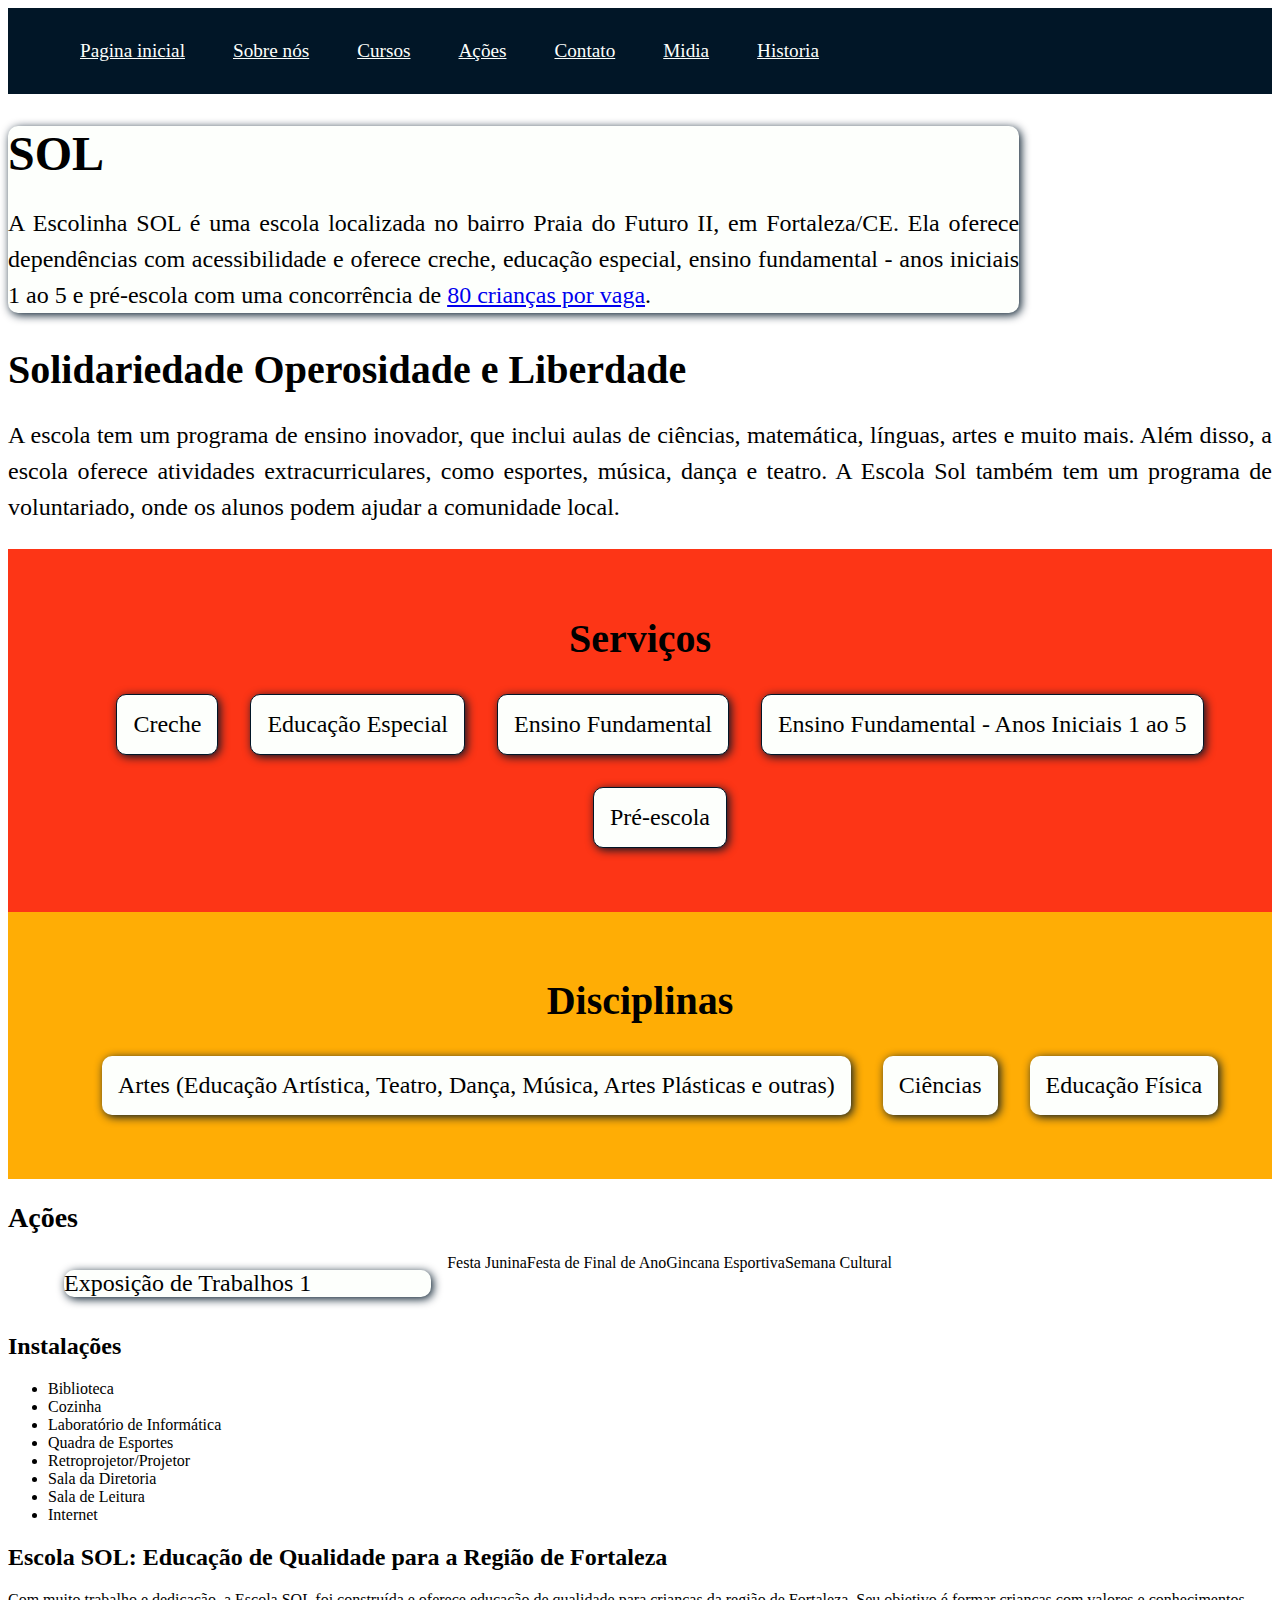
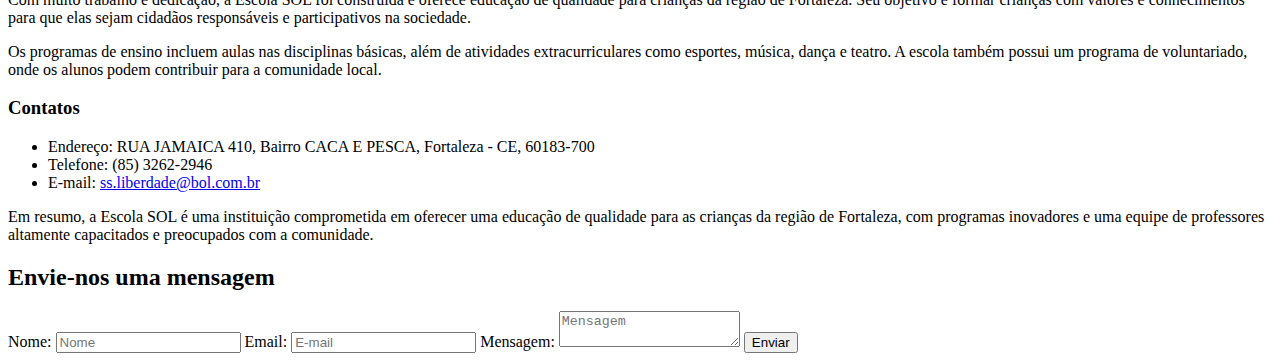
<file: index.html>
<!DOCTYPE html>
<html lang="pt-br">
   <head>
      <link rel="stylesheet" type="text/css" href="styles.css">
      <meta charset="UTF-8">
      <meta http-equiv="X-UA-Compatible" content="IE=edge">
      <meta name="author" content="Somahiro">
      <meta name="description" content="Site do Colégio Sol">
      <meta name="instagram:description" content="Colégio Sol">
      <meta name="instagram:site" content="@colegiosol">
      <meta name="instagram:title" content="Colégio Sol">
      <meta name="keywords" content="school, education, courses, events, contact, escola, educação, ensino, criança, professores, karate, ballet, capoeira, colegio sol, escolinha, Fortaleza, Ceará">
      <meta name="robots" content="index,follow">
      <meta name="viewport" content="width=device-width, initial-scale=1.0">
      <meta property="og:description" content="Bem-vindo ao Colégio Sol">
      <meta property="og:title" content="Colégio Sol">
      <title>Colégio Sol</title>
   </head>
   <body>
      <header class="header">
         <nav class="header__nav">
            <ul class="header__list">
               <li class="header__list-item"><a href="#home">Pagina inicial</a></li>
               <li class="header__list-item"><a href="#about" aria-label="Ir para seção Sobre nós">Sobre nós</a></li>
               <li class="header__list-item"><a href="#courses" aria-label="Ir para seção Cursos">Cursos</a></li>
               <li class="header__list-item"><a href="#events" aria-label="Ir para seção Eventos">Ações</a></li>
               <li class="header__list-item"><a href="#contact" aria-label="Ir para seção Contato">Contato</a></li>
               <li class="header__list-item"><a href="/colegio-sol/artigos.html" aria-label="Ir para seção artigos">Midia</a></li>
               <li class="header__list-item"><a href="/colegio-sol/historia.html" aria-label="Ir para seção historia">Historia</a></li>
            </ul>
         </nav>
      </header>
      <main>
         <section id="home" class="section-home section">
            <h1 class="section-home__title">SOL</h1>
            <p class="section-home__text">A Escolinha SOL  é uma escola localizada no bairro Praia do Futuro II, em Fortaleza/CE. Ela oferece dependências com acessibilidade e oferece creche, educação especial, ensino fundamental - anos iniciais 1 ao 5 e pré-escola com uma concorrência de <a href="https://www.somosvos.com.br/escola-gratuita-no-caca-e-pesca-tem-concorrencia-de-80-criancas-por-vaga-saiba-por-que/">80 crianças por vaga</a>.</p>
         </section>
         <section id="about" class="about">
            <h2 class="section-about__title">Solidariedade Operosidade e Liberdade</h2>
            <p class="section-about__text">A escola tem um programa de ensino inovador, que inclui aulas de ciências, matemática, línguas, artes e muito mais. Além disso, a escola oferece atividades extracurriculares, como esportes, música, dança e teatro. A Escola Sol também tem um programa de voluntariado, onde os alunos podem ajudar a comunidade local.</p>
         </section>
         <section class="services">
            <h2 class="services__title">Serviços</h2>
            <ul class="services__list">
               <li class="services__item">Creche</li>
               <li class="services__item">Educação Especial</li>
               <li class="services__item">Ensino Fundamental</li>
               <li class="services__item">Ensino Fundamental - Anos Iniciais 1 ao 5</li>
               <li class="services__item">Pré-escola</li>
            </ul>
         </section>
         <section class="disciplines">
            <h2 class="disciplines__title">Disciplinas</h2>
            <ul class="disciplines__list">
               <li class="disciplines__item">Artes (Educação Artística, Teatro, Dança, Música, Artes Plásticas e outras)</li>
               <li class="disciplines__item">Ciências</li>
               <li class="disciplines__item">Educação Física</li>
            </ul>
         </section>
         <section id="events" class="events" aria-label="Lista de eventos">
            <h2 class="events__title">Ações</h2>
            <ul class="events__list">
               <li class="events__item">Exposição de Trabalhos 1</li>
               <li class="event__item">Festa Junina</li>
               <li class="event__item">Festa de Final de Ano</li>
               <li class="event__item">Gincana Esportiva</li>
               <li class="event__item">Semana Cultural</li>
            </ul>
         </section>
         <section class="school-facilities">
         <h2 class="school-facilities__title">Instalações</h2>
         <ul class="school-facilities__list">
            <li class="school-facilities__item">Biblioteca</li>
            <li class="school-facilities__item">Cozinha</li>
            <li class="school-facilities__item">Laboratório de Informática</li>
            <li class="school-facilities__item">Quadra de Esportes</li>
            <li class="school-facilities__item">Retroprojetor/Projetor</li>
            <li class="school-facilities__item">Sala da Diretoria</li>
            <li class="school-facilities__item">Sala de Leitura</li>
            <li class="school-facilities__item">Internet</li>
         </ul>
         </section>
         <section class="school-summary">
            <h2 class="school-summary__heading">Escola SOL: Educação de Qualidade para a Região de Fortaleza</h2>
            <p class="school-summary__text">Com muito trabalho e dedicação, a Escola SOL foi construída e oferece educação de qualidade para crianças da região de Fortaleza. Seu objetivo é formar crianças com valores e conhecimentos para que elas sejam cidadãos responsáveis e participativos na sociedade.</p>
            <p class="school-summary__text">Os programas de ensino incluem aulas nas disciplinas básicas, além de atividades extracurriculares como esportes, música, dança e teatro. A escola também possui um programa de voluntariado, onde os alunos podem contribuir para a comunidade local.</p>
            <h3 class="school-summary__subheading">Contatos</h3>
            <ul class="school-summary__list">
               <li class="school-summary__item">Endereço: RUA JAMAICA 410, Bairro CACA E PESCA, Fortaleza - CE, 60183-700</li>
               <li class="school-summary__item">Telefone: (85) 3262-2946</li>
               <li class="school-summary__item">E-mail: <a href="mailto:ss.liberdade@bol.com.br">ss.liberdade@bol.com.br</a></li>
            </ul>
            <p class="school-summary__text">Em resumo, a Escola SOL é uma instituição comprometida em oferecer uma educação de qualidade para as crianças da região de Fortaleza, com programas inovadores e uma equipe de professores altamente capacitados e preocupados com a comunidade.</p>
         </section>
         <section id="contact" class="section-contact">
            <h2>Envie-nos uma mensagem</h2>
            <form action="submit-form.php" method="post" class="contact-form">
               <label for="name">Nome:</label>
               <input type="text" id="name" name="name"  placeholder="Nome" aria-label="Nome completo"  aria-required="true" required>
               <label for="email">Email:</label>
               <input type="email" id="email" name="email"  placeholder="E-mail" aria-label="Endereço de e-mail" aria-required="true"  required>
               <label for="message">Mensagem:</label>
               <textarea id="message" name="message" placeholder="Mensagem" aria-label="Mensagem a ser enviada" aria-required="true" required></textarea>
               <button type="submit"  value="Enviar" aria-label="Botão para enviar formulário">Enviar</button>
            </form>
         </section>
      </main>
   </body>
</html>
</file>
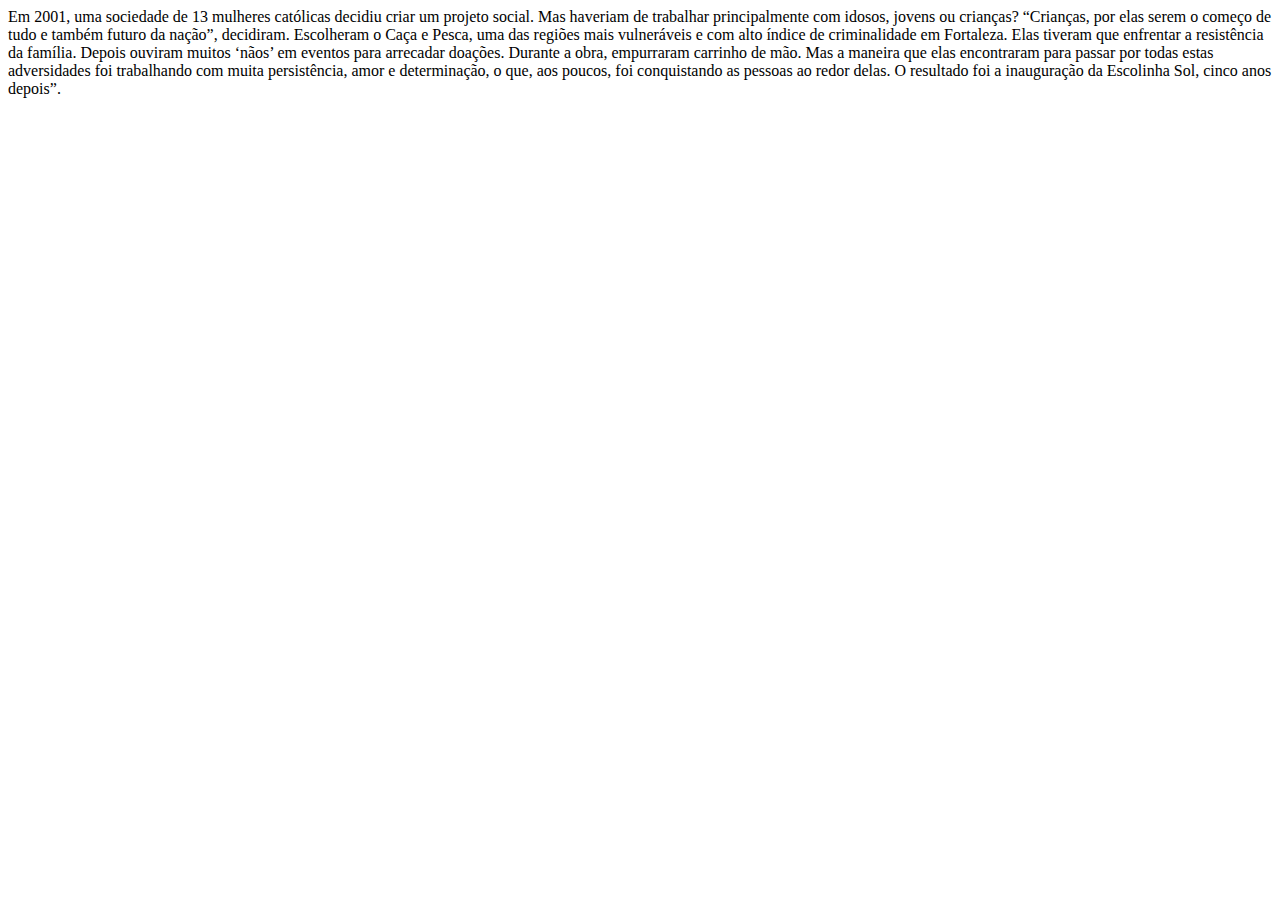
<file: historia.html>
<!DOCTYPE html>
<html lang="en">
<head>
 <meta charset="UTF-8">
 <meta http-equiv="X-UA-Compatible" content="IE=edge">
 <meta name="viewport" content="width=device-width, initial-scale=1.0">
 <title>Document</title>
</head>
<body>
 Em 2001, uma sociedade de 13 mulheres católicas decidiu criar um projeto social. Mas haveriam de trabalhar principalmente com idosos, jovens ou crianças? “Crianças, por elas serem o começo de tudo e também futuro da nação”, decidiram. Escolheram o Caça e Pesca, uma das regiões mais vulneráveis e com alto índice de criminalidade em Fortaleza.

Elas tiveram que enfrentar a resistência da família. Depois ouviram muitos ‘nãos’ em eventos para arrecadar doações. Durante a obra, empurraram carrinho de mão. Mas a maneira que elas encontraram para passar por todas estas adversidades foi trabalhando com muita persistência, amor e determinação, o que, aos poucos, foi conquistando as pessoas ao redor delas. O resultado foi a inauguração da Escolinha Sol, cinco anos depois”.
</body>
</html>
</file>
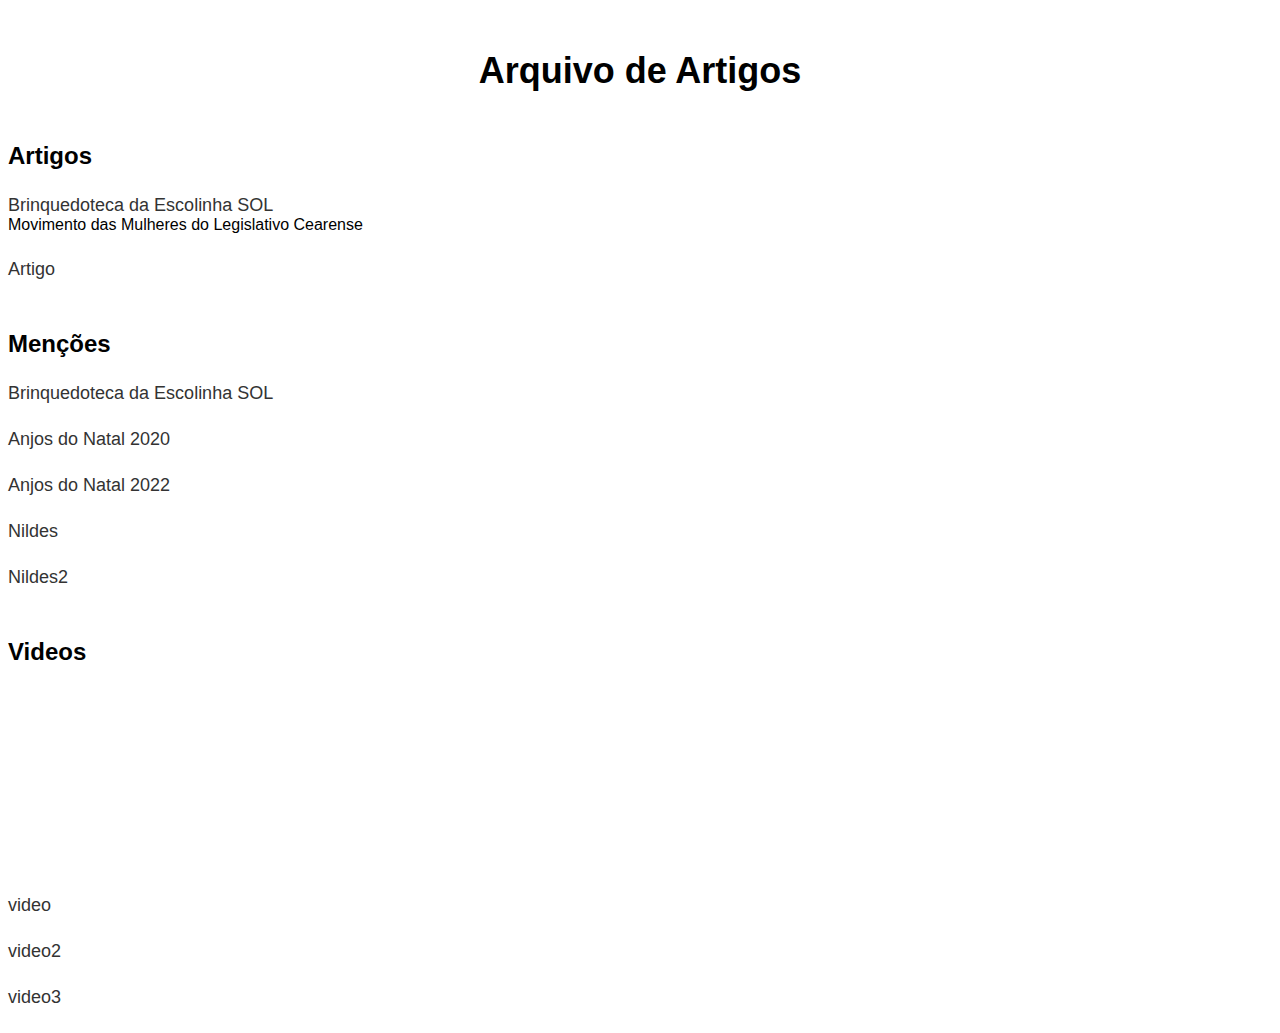
<file: rascunho/scrap.html>
<!DOCTYPE html>
<html>
   <head>
      <meta charset="UTF-8">
      <meta name="viewport" content="width=device-width, initial-scale=1.0">
      <meta name="description" content="Record of articles and contact information">
      <link rel="stylesheet" type="text/css" href="style.css">
      <title>Record of Articles</title>
   </head>
   <body>
      <h1>Arquivo de Artigos</h1>
      <h2>Artigos</h2>
      <ul class="articles">
         <li><a href="https://movmlc.wordpress.com/2012/12/06/brinquedoteca-da-escolinha-sol/">Brinquedoteca da Escolinha SOL</a><br>Movimento das Mulheres do Legislativo Cearense</li>
         <li><a href="https://www.somosvos.com.br/escola-gratuita-no-caca-e-pesca-tem-concorrencia-de-80-criancas-por-vaga-saiba-por-que/">Artigo</a></li>
      </ul>
      <h2>Menções</h2>
      <ul class="mentions">
         <li><a href="https://movmlc.wordpress.com/2012/12/06/brinquedoteca-da-escolinha-sol/">Brinquedoteca da Escolinha SOL</a></li>
         <li><a href="https://marciatravessoni.com.br/noticias/anjos-do-natal-2020-saiba-quais-serao-as-instituicoes-beneficiadas">Anjos do Natal 2020</a></li>
         <li><a href="https://marciatravessoni.com.br/noticias/anjos-do-natal-2022-instituicoes-cearenses-recebem-doacao-de-27-toneladas-de-alimentos/">Anjos do Natal 2022</a></li>
         <li><a href="https://repositorio.ufc.br/bitstream/riufc/35941/1/2009_art_nalima.pdf">Nildes</a></li>
         <li><a href="https://vermelho.org.br/2011/07/25/nildes-alencar-professora-para-transformar-o-ser-humano/">Nildes2</a></li>
      </ul>
      <h2>Videos</h2>
      <ul class="videos">
         <li>
            <iframe src="https://www.facebook.com/plugins/video.php?height=314&href=https%3A%2F%2Fwww.facebook.com%2Figuatemibosque%2Fvideos%2F1037370683001937%2F&show_text=false&width=560&t=0" width="560" height="314" style="border:none;overflow:hidden" scrolling="no" frameborder="0" allowfullscreen="true" allow="autoplay; clipboard-write; encrypted-media; picture-in- picture; web-share" allowFullScreen="true"></iframe>
         </li>
         <li>
            <a href="https://www.youtube.com/watch?v=Cm5VxCzhePU&ab_channel=EscolinhaSol">video</a>
         </li>
         <li>
            <a href="https://www.youtube.com/watch?v=6_G-tNnwgvA&ab_channel=LizieSanchoNascimento">video2</a>
         </li>
         <li>
            <a href="https://vimeo.com/375981189">video3</a>
         </li>
      </ul>
   </body>
</html>
</file>
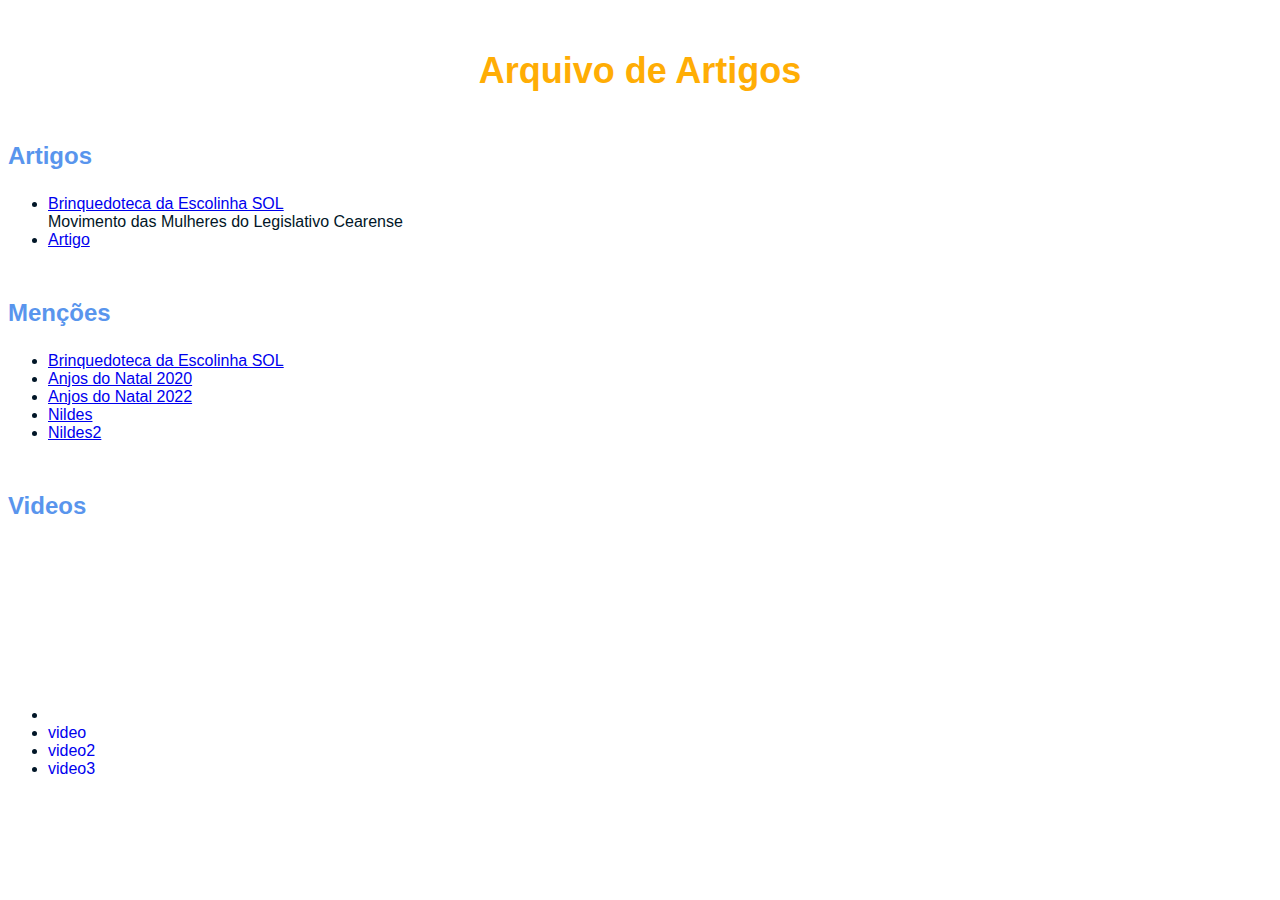
<file: rascunho/scraprubber.html>
<!DOCTYPE html>
<html lang="pt-br">
  <head>
    <meta charset="UTF-8">
    <meta name="viewport" content="width=device-width, initial-scale=1.0">
    <meta name="description" content="Record of articles and contact information">
    <meta name="keywords" content="articles, contact, record">
    <meta name="author" content="John Doe">
    <link rel="stylesheet" type="text/css" href="scrap.css">
    <title>Record of Articles</title>
 </head>
 <body class="body">
   <h1 class="body__title">Arquivo de Artigos</h1>
   <h2 class="body__subtitle">Artigos</h2>
   <ul class="body__articles">
      <li class="body__articles-item"><a class="body__articles-link" href="https://movmlc.wordpress.com/2012/12/06/brinquedoteca-da-escolinha-sol/">Brinquedoteca da Escolinha SOL</a><br>Movimento das Mulheres do Legislativo Cearense</li>
      <li class="body__articles-item"><a class="body__articles-link" href="https://www.somosvos.com.br/escola-gratuita-no-caca-e-pesca-tem-concorrencia-de-80-criancas-por-vaga-saiba-por-que/">Artigo</a></li>
   </ul>
   <h2 class="body__subtitle">Menções</h2>
   <ul class="body__mentions">
      <li class="body__mentions-item"><a class="body__mentions-link" href="https://movmlc.wordpress.com/2012/12/06/brinquedoteca-da-escolinha-sol/">Brinquedoteca da Escolinha SOL</a></li>
      <li class="body__mentions-item"><a class="body__mentions-link" href="https://marciatravessoni.com.br/noticias/anjos-do-natal-2020-saiba-quais-serao-as-instituicoes-beneficiadas">Anjos do Natal 2020</a></li>
      <li class="body__mentions-item"><a class="body__mentions-link" href="https://marciatravessoni.com.br/noticias/anjos-do-natal-2022-instituicoes-cearenses-recebem-doacao-de-27-toneladas-de-alimentos/">Anjos do Natal 2022</a></li>
      <li class="body__mentions-item"><a class="body__mentions-link" href="https://repositorio.ufc.br/bitstream/riufc/35941/1/2009_art_nalima.pdf">Nildes</a></li>
      <li class="body__mentions-item"><a class="body__mentions-link" href="https://vermelho.org.br/2011/07/25/nildes-alencar-professora-para-transformar-o-ser-humano/">Nildes2</a></li>
   </ul>
   <h2 class="body__subtitle">Videos</h2>
   <ul class="body__videos">
      <li class="body__videos-item">
         <iframe class="body__videos-iframe" src="https://www.facebook.com/plugins/video.php?height=314&href=https%3A%2F%2Fwww.facebook.com%2Figuatemibosque%2Fvideos%2F1037370683001937%2F&show_text=false&width=560&t=0" width="560" height="314" style="border:none;overflow:hidden" scrolling="no" frameborder="0" allowfullscreen="true" allow="autoplay; clipboard-write; encrypted-media; picture-in- picture; web-share" allowFullScreen="true"></iframe>
      </li>
      <li class="body__videos-item">
         <a class="body__videos-link" href="https://www.youtube.com/watch?v=Cm5VxCzhePU&ab_channel=EscolinhaSol">video</a>
      </li>
      <li class="body__videos-item">
         <a class="body__videos-link" href="https://www.youtube.com/watch?v=6_G-tNnwgvA&ab_channel=LizieSanchoNascimento">video2</a>
      </li>
      <li class="body__videos-item">
         <a class="body__videos-link" href="https://vimeo.com/375981189">video3</a>
      </li>
   </ul>
</body>
</html>
</file>
<file: rascunho/style.css>
body {
    font-family: Arial, sans-serif;
 }
 
 h1 {
    text-align: center;
    font-size: 36px;
    margin-top: 50px;
 }
 
 h2 {
    font-size: 24px;
    margin-top: 50px;
    margin-bottom: 25px;
 }
 
 .articles,
 .mentions,
 .videos {
    list-style-type: none;
    padding: 0;
    margin: 0;
 }
 
 .articles li,
 .mentions li,
 .videos li {
    margin-bottom: 25px;
 }
 
 .articles a,
 .mentions a,
 .videos a {
    font-size: 18px;
    color: #333;
    text-decoration: none;
 }
 
 iframe {
    width: 100%;
    height: auto;
    margin-bottom: 25px;
 }
</file>
<file: styles.css>
@import url("http://meyerweb.com/eric/tools/css/reset/v2.0");

:root {
	--light-color: #fdfffcff;
	--yellow-color: #ffad05ff;
	--red-color: #fd3516ff;
	--dark-color: #011627ff;
	--blue-color: #5995edff;
}

.body {
	font-family: 'Open Sans', sans-serif;
	background-color: var(--light-color);
	color: var(--dark-color);
}

.header {
	display: flex;
	justify-content: space-between;
	align-items: center;
	padding: 1rem;
	background-color: var(--dark-color);
}

.header__nav {
	display: flex;
	justify-content: space-between;
	align-items: center;
}

.header__nav a {
	color: var(--light-color);
	text-decoration: none;
	font-size: 1.2rem;
	padding: 1rem 0;
	margin: 0 1rem;
	transition: ease-in-out 0.3s;
}

.header__nav a:hover {
	color: var(--yellow-color);
}

.header__nav a:active {
	color: var(--blue-color);
}

.header__list {
	display: flex;
	list-style: none;
}

.header__list-item {
	margin-right: 1rem;
}

.header__list-item a {
	color: var(--light-color);
	text-decoration: underline;
	transition: ease-in-out 0.3s;
}

.header__list-item a:hover {
	color: var(--red-color);

}

.header__list-item a:active {
	color: var(--blue-color);
}

.main {
	display: flex;
	flex-direction: column;
	align-items: center;
	padding: 1rem;
}

.section-home {
	background-color: var(--light-color);
	border-radius: 10px;
	box-shadow: 2px 2px 10px var(--dark-color);
	width: 80%;
}

.section-home__title {
	font-size: 3rem;
	margin-bottom: 1rem;
}

.section-home__text {
	font-size: 1.5rem;
	line-height: 1.5;
	text-align: justify;
}

.section-about {
	padding: 2rem;
	background-color: var(--yellow-color);
	text-align: center;
}

.section-about__title {
	font-size: 2.5rem;
	margin-bottom: 1rem;
}

.section-about__text {
	font-size: 1.5rem;
	line-height: 1.5;
	text-align: justify;
}

.services {
	padding: 2rem;
	background-color: var(--red-color);
}

.services__title {
	font-size: 2.5rem;
	margin-bottom: 1rem;
	text-align: center;
}

.services__list {
	display: flex;
	flex-wrap: wrap;
	list-style: none;
	justify-content: center;
}

.services__item {
	background-color: var(--light-color);
	border-radius: 10px;
	border: 1px solid var(--dark-color);
	box-shadow: 2px 2px 10px var(--dark-color);
	font-size: 1.5rem;
	margin: 1rem;
	padding: 1rem;
	text-align: center;
}

.disciplines {
	padding: 2rem;
	background-color: var(--yellow-color);
}

.disciplines__title {
	font-size: 2.5rem;
	margin-bottom: 1rem;
	text-align: center;
}

.disciplines__list {
	display: flex;
	flex-wrap: wrap;
	list-style: none;
	justify-content: center;

}

.disciplines__item {
	background-color: var(--light-color);
	border-radius: 10px;
	box-shadow: 2px 2px 10px var(--dark-color);
	font-size: 1.5rem;
	margin: 1rem;
	padding: 1rem;

}

.events__title {
	font-size: 28px;
	margin-bottom: 20px;
}

.events__list {
	display: flex;
	flex-wrap: wrap;
	list-style: none;
	margin: 0;
}

.events__item {
	background-color: var(--light-color);
	border-radius: 10px;
	box-shadow: 2px 2px 10px var(--dark-color);
	font-size: 1.5rem;
	margin: 1rem;
	width: 30%;
}
</file>
<file: rascunho/scrap.css>
@import url("http://meyerweb.com/eric/tools/css/reset/v2.0");
  
:root {
 --light-color: #fdfffcff;
 --yellow-color: #ffad05ff;
 --red-color: #fd3516ff;
 --dark-color: #011627ff;
 --blue-color: #5995edff;
 --font-size: 18px;
 --line-height: 1.5;
}
   
body {
    font-family: Arial, sans-serif;
    color: var(--dark-color);
 }
    
.body__videos-link,body__mentions-link,body__articles-link { 
    text-decoration: none;

}
 
 h1 {
    text-align: center;
    font-size: 36px;
    margin-top: 50px;
    color: var(--yellow-color);
 }
    
 h2 {
    font-size: 24px;
    margin-top: 50px;
    margin-bottom: 25px;
    color: var(--blue-color);
 }
    
 .articles,
 .mentions,
 .videos {
    list-style-type: none;
    padding: 0;
    margin: 0;
 }
    
 .articles li,
 .mentions li,
 .videos li {
    margin-bottom: 25px;
    color: var(--red-color);
 }
    
 .articles a,
 .mentions a,
 .videos a {
    font-size: var(--font-size);
    color: var(--light-color);
    text-decoration: none;
 }
    
 iframe {
    width: 100%;
    height: auto;
    margin-bottom: 25px;
 }
</file>
